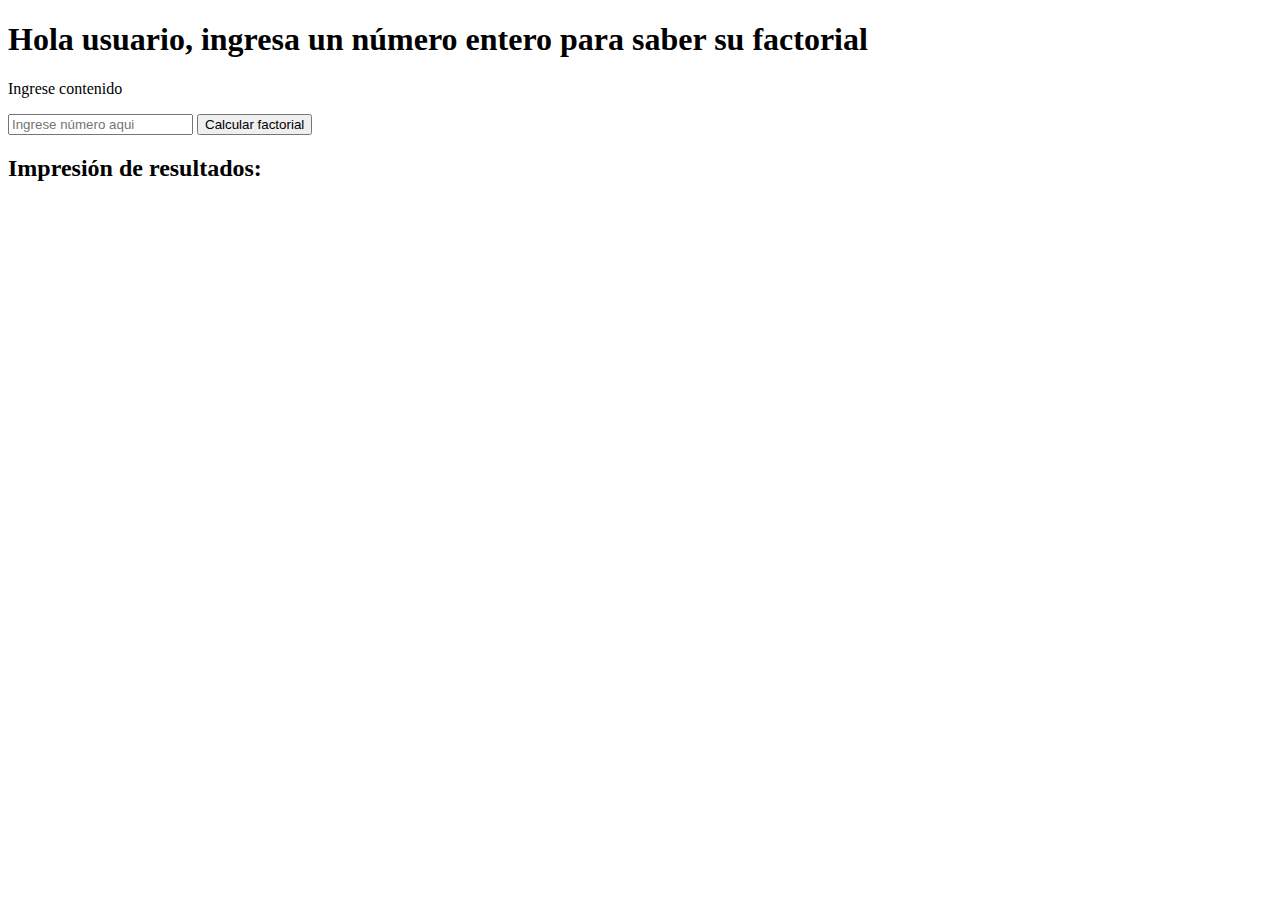
<file: index.html>
<!DOCTYPE html>
<html lang="en">
<head>
    <meta charset="UTF-8">
    <meta name="viewport" content="width=device-width, initial-scale=1.0">
    <title>Calculador de factorial numerico</title>
</head>
<body>
    <h1>Hola usuario, ingresa un número entero para saber su factorial</h1>
    <p>Ingrese contenido</p>
    <input id = "factInput" type="text" placeholder="Ingrese número aqui">
    <button onclick="conversor()">Calcular factorial</button>
    <h2>Impresión de resultados: </h2><h2 id="resultados"></h2>


    <script src="script.js"></script>
</body>
</html>
</file>
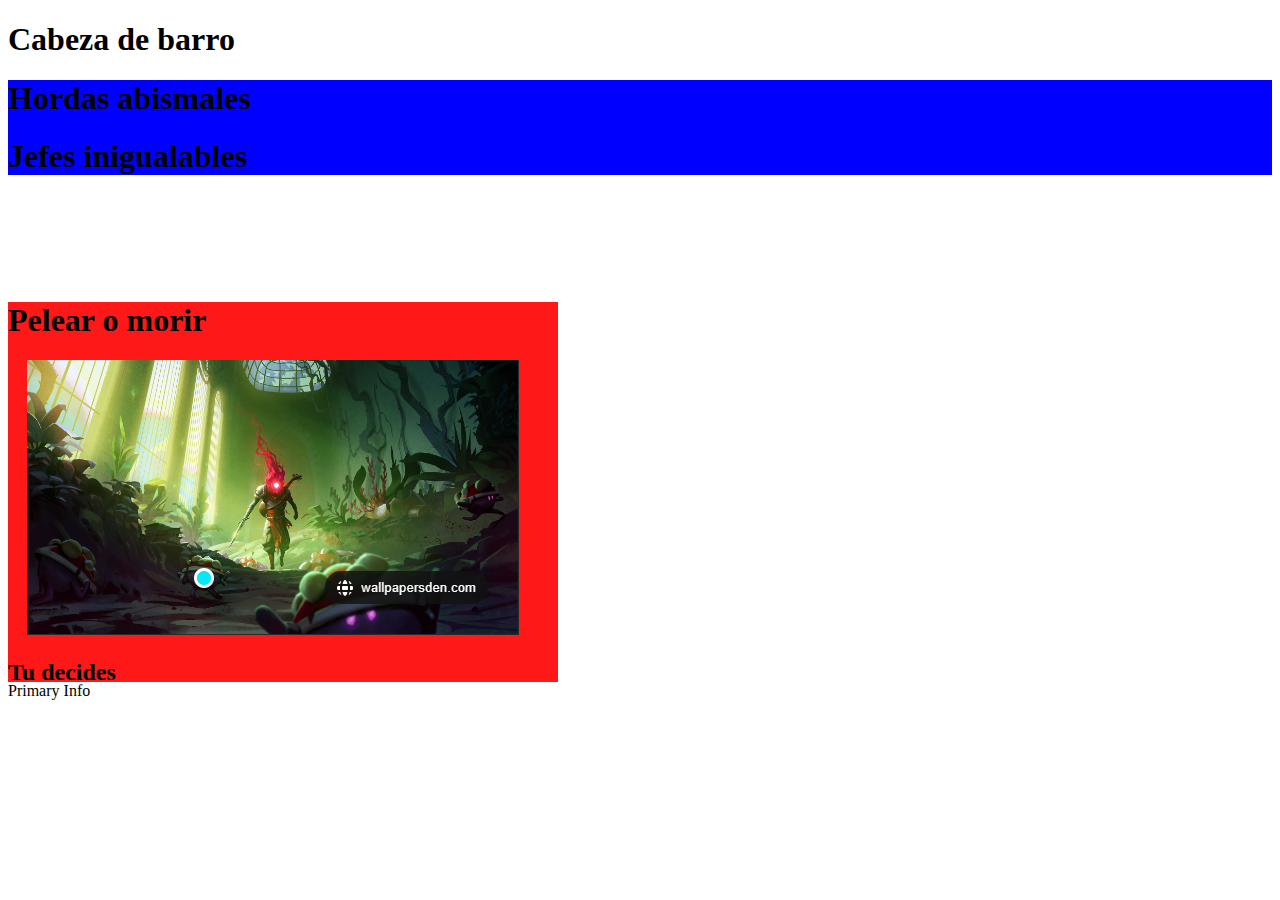
<file: practica_2/index.html>
<!DOCTYPE html>
<html lang="en">

<head>
    <meta charset="UTF-8">
    <meta name="viewport" content="width=device-width, initial-scale=1.0">
    <title>Pagina dedicada a Dead Cells</title>
    <link rel="stylesheet" href="style.css" />
    <link href="https://cdn.jsdelivr.net/npm/bootstrap@5.3.2/dist/css/bootstrap.min.css" rel="stylesheet"
        integrity="sha384-T3c6CoIi6uLrA9TneNEoa7RxnatzjcDSCmG1MXxSR1GAsXEV/Dwwykc2MPK8M2HN" crossorigin="anonymous">
</head>

<body>
    <h1>Cabeza de barro</h1>
    <div id="second-box" class="container">
        <h1>Hordas abismales</h1>
        <h1>Jefes inigualables</h1>
    </div>

    <div id="first-box" class="container">
        <h1 class="text-center">Pelear o morir</h1>
        <img style="padding-left: 19px;" href="" src="../img/Captura de pantalla 2024-01-04 091121.png">
        <div>
            <h2 class="text-center hover-effect">Tu decides</h2>
        </div>
    </div>
    <script src="https://cdn.jsdelivr.net/npm/bootstrap@5.3.2/dist/js/bootstrap.bundle.min.js"
        integrity="sha384-C6RzsynM9kWDrMNeT87bh95OGNyZPhcTNXj1NW7RuBCsyN/o0jlpcV8Qyq46cDfL"
        crossorigin="anonymous"></script>
    <span class="badge text-bg-primary">Primary</span>
    <span class="badge text-bg-info">Info</span>
</body>

</html>
</file>
<file: practica_2/style.css>
#first-box {
    background-color: rgba(255, 0, 0, 0.904);
    margin-top: 10%;
    width: 550px;
    height: 380px;
    
    
}
#second-box {
    background-color: blue;
    
}


  .hover-effect {
    color: #000; /* Color normal del texto */
    transition: color 0.3s ease; /* Transición suave de color durante 0.3 segundos */
  }

  .hover-effect:hover {
    color: #e9de4a; /* Color del texto al pasar el cursor */
  }
</file>
